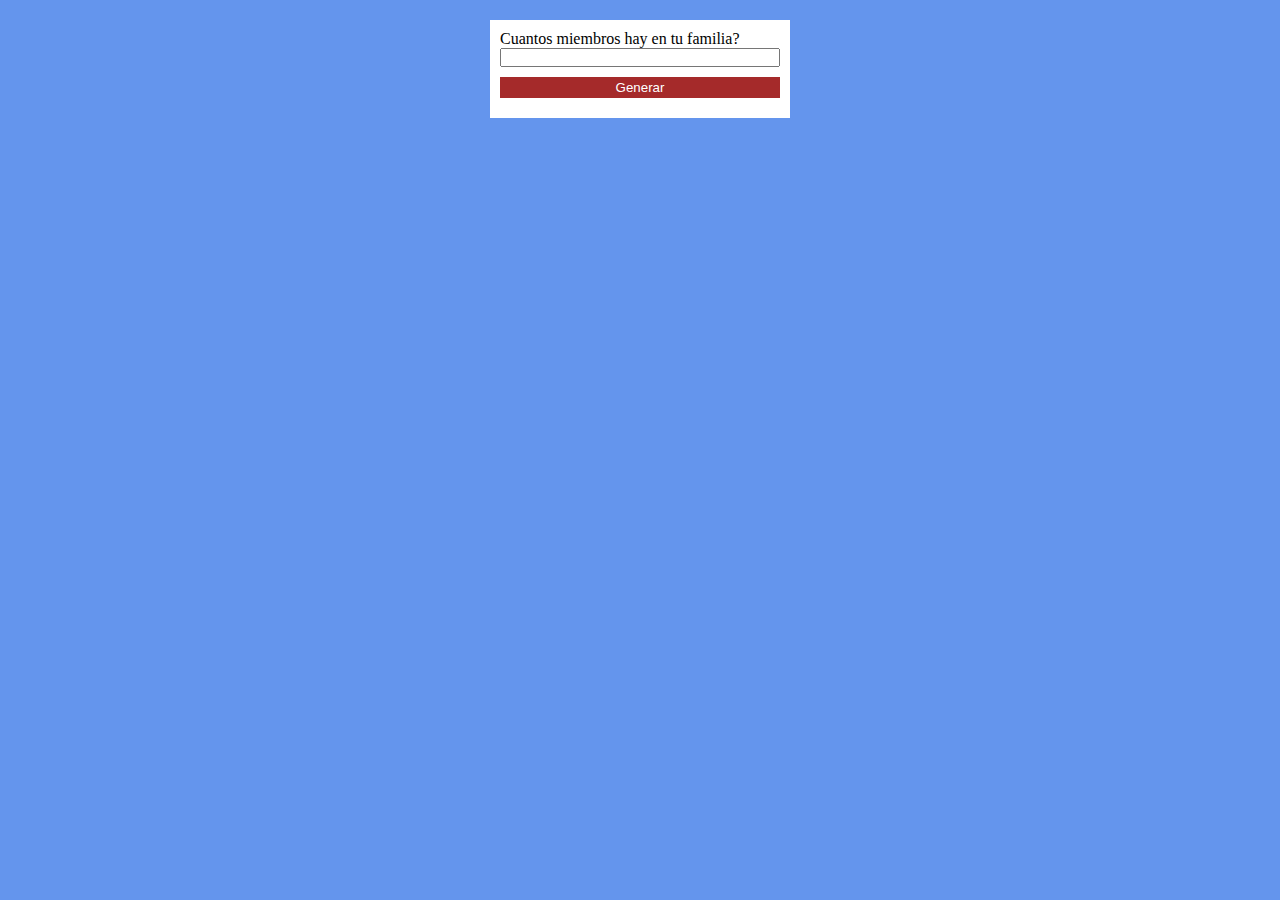
<file: tarea1-clase6/index.html>
<!DOCTYPE html>
<html lang="en">
  <head>
    <meta charset="UTF-8" />
    <meta name="viewport" content="width=device-width, initial-scale=1.0" />
    <link rel="stylesheet" href="style.css" />
    <title>Document</title>
  </head>
  <body>
    <div class="container formulario">
      <form id="formulario-edades">
        <label>Cuantos miembros hay en tu familia?</label>
        <input type="text" id="cantidad-miembros-familia" />
        <button id="generar-formulario">Generar</button>
        <div id="error-cantidad-familiares"></div>
      </form>

      <form id="formulario-calculos"></form>
    </div>

    <script src="script-clase-6.js"></script>
    <script src="validaciones.js"></script>
    <script src="pruebas.js"></script>
  </body>
</html>
</file>
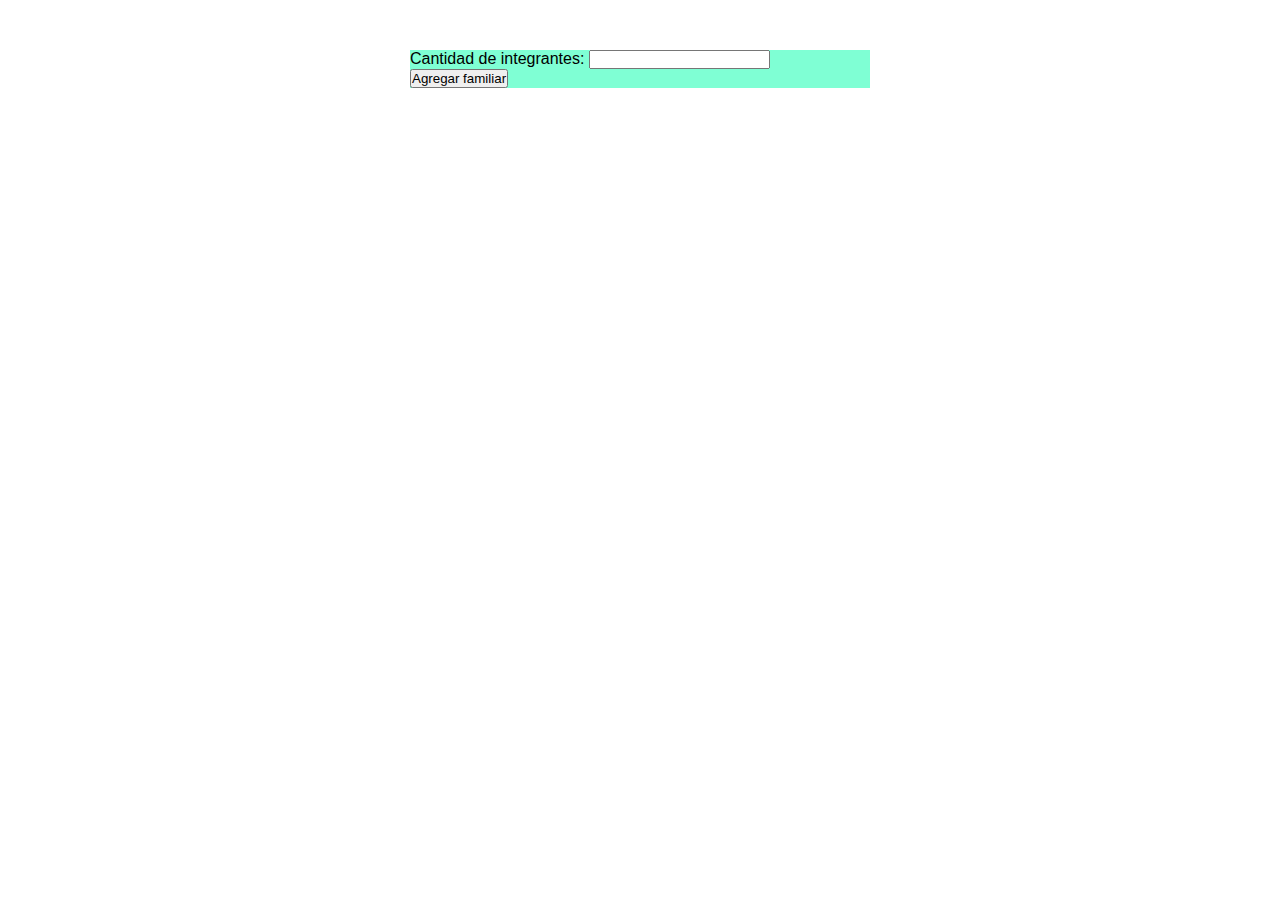
<file: tarea2-clase6/index.html>
<!DOCTYPE html>
<html lang="en">
  <head>
    <meta charset="UTF-8" />
    <meta name="viewport" content="width=device-width, initial-scale=1.0" />
    <link rel="stylesheet" href="style.css" />
    <title>Document</title>
  </head>
  <body>
    <section class="container">
      <div id="integrantes">
        <label>Cantidad de integrantes:</label>
        <input type="text" id="cantidad-integrantes" />
        <button id="agregar-familiares">Agregar familiar</button>
        <div id="error-integrantes" class="error"></div>
      </div>
      <form id="formulario-salarios"></form>
      <div id="mostrar-resultado"></div>
    </section>

    <script src="script-clase-6.js"></script>
    <script src="validaciones.js"></script>
  </body>
</html>
</file>
<file: tarea1-clase6/style.css>
* {
  margin: 0;
  padding: 0;
  box-sizing: border-box;
}
body {
  background-color: cornflowerblue;
}
.container {
  background-color: white;
  width: 300px;
  margin: auto;
  margin-top: 20px;
  padding: 10px;
}

.container input {
  width: 100%;
}

.container button {
  background-color: brown;
  color: white;
  margin: 10px 0;
  width: 100%;
  border: 0;
  padding: 3px 0;
}

.error-familiar,
#error-cantidad-familiares {
  color: red;
}
</file>
<file: tarea2-clase6/style.css>
* {
  padding: 0;
  margin: 0;
  box-sizing: border-box;
}
body {
  width: 500px;
  margin: auto;
  margin-top: 30px;
  padding: 20px;
  font-family: "Lucida Sans", "Lucida Sans Regular", "Lucida Grande",
    "Lucida Sans Unicode", Geneva, Verdana, sans-serif;
}
.container {
  width: 100%;
  background-color: aquamarine;
}

#integrantes {
  margin-bottom: 10px;
}
</file>
